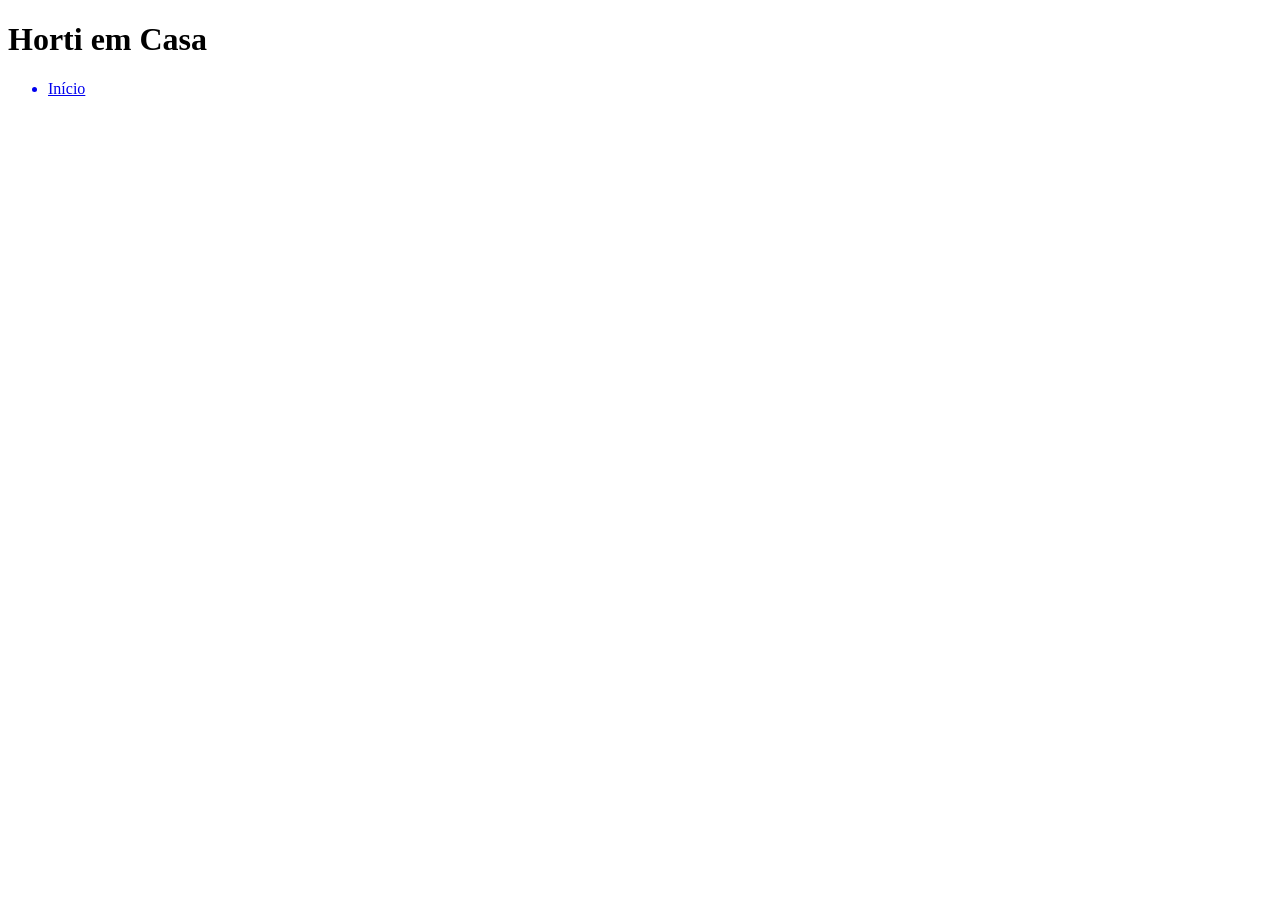
<file: .history/index_20220413094148.html>
<!DOCTYPE html>
<html lang="en">
<head>
    <meta charset="UTF-8">
    <meta http-equiv="X-UA-Compatible" content="IE=edge">
    <meta name="viewport" content="width=device-width, initial-scale=1.0">
    <title>Horti em Casa</title>
</head>
<body>
    <header>
        <div>
            <h1>
                Horti em Casa
            </h1>
        </div>

        <ul>
            <a href="#">
                <li>
                    Início
                </li>
            </a>
        </ul>
    </header>
    
</body>
</html>
</file>
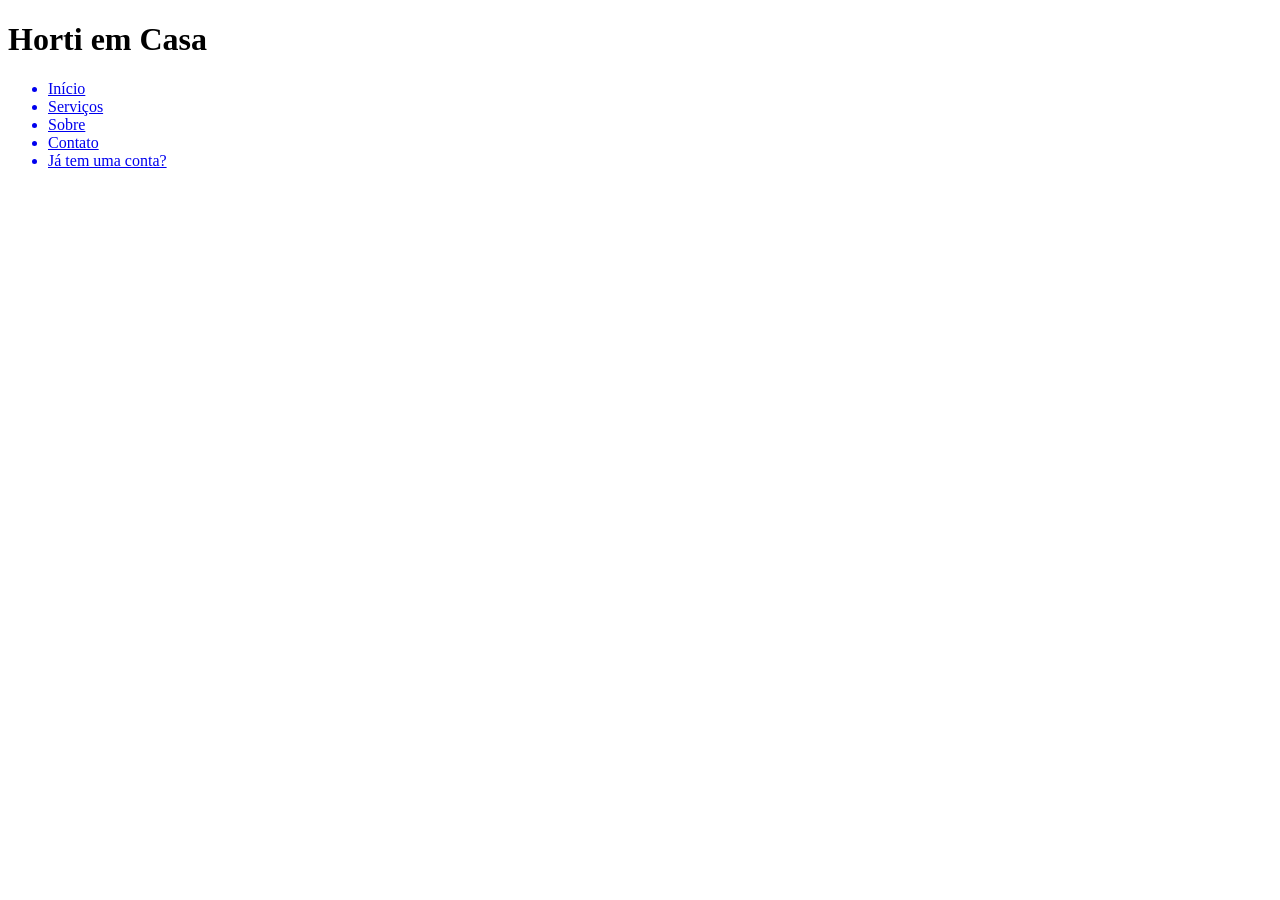
<file: .history/index_20220413094302.html>
<!DOCTYPE html>
<html lang="en">
<head>
    <meta charset="UTF-8">
    <meta http-equiv="X-UA-Compatible" content="IE=edge">
    <meta name="viewport" content="width=device-width, initial-scale=1.0">
    <title>Horti em Casa</title>
</head>
<body>
    <header>
        <div>
            <h1>
                Horti em Casa
            </h1>
        </div>

        <ul>
            <a href="#"><li>Início</li></a>
            <a href="#"><li>Serviços</li></a>
            <a href="#"><li>Sobre</li></a>
            <a href="#"><li>Contato</li></a>
            <a href="#"><li>Já tem uma conta?</li></a>
        </ul>
    </header>
    
</body>
</html>
</file>
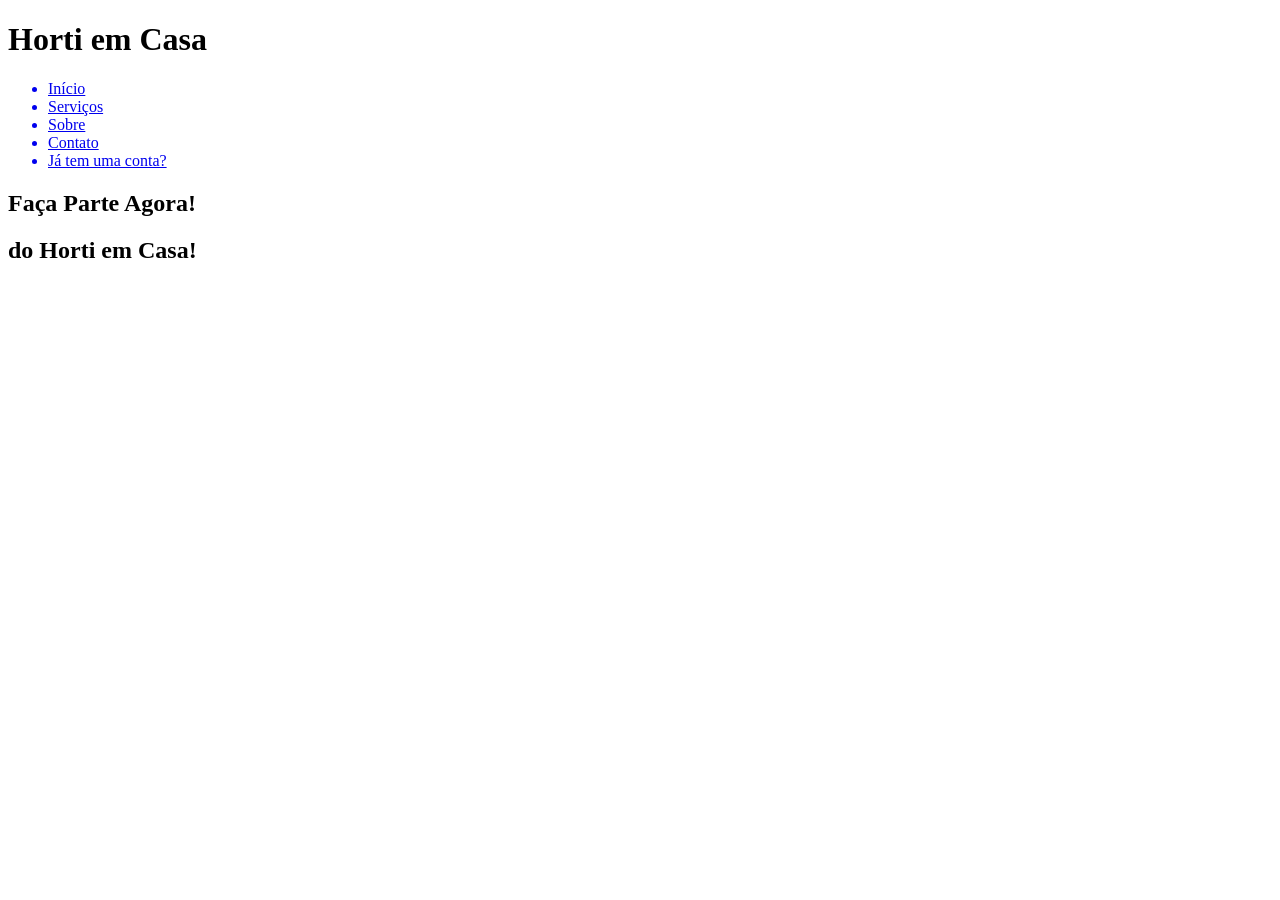
<file: .history/index_20220413094502.html>
<!DOCTYPE html>
<html lang="en">
<head>
    <meta charset="UTF-8">
    <meta http-equiv="X-UA-Compatible" content="IE=edge">
    <meta name="viewport" content="width=device-width, initial-scale=1.0">
    <title>Horti em Casa</title>
</head>
<body>
    <header>
        <div>
            <h1>
                Horti em Casa
            </h1>
        </div>

        <ul>
            <a href="#"><li>Início</li></a>
            <a href="#"><li>Serviços</li></a>
            <a href="#"><li>Sobre</li></a>
            <a href="#"><li>Contato</li></a>
            <a href="#"><li>Já tem uma conta?</li></a>
        </ul>
    </header>

    <main>
        <aside>
            <h2>
                Faça Parte Agora!
            </h2>
            <h2>
                do Horti em Casa!
            </h2>
        </aside>
    </main>
    
</body>
</html>
</file>
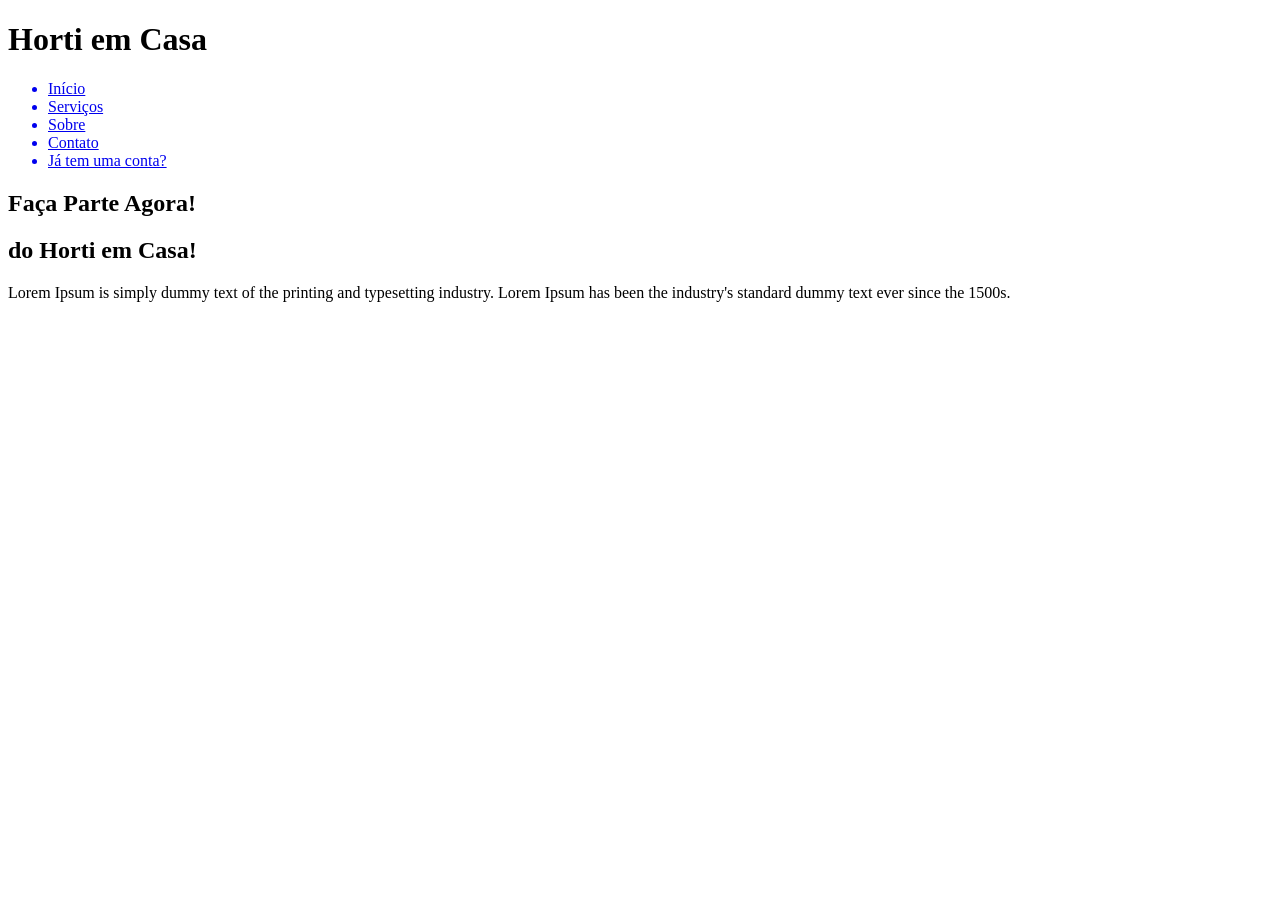
<file: .history/index_20220413094607.html>
<!DOCTYPE html>
<html lang="en">
<head>
    <meta charset="UTF-8">
    <meta http-equiv="X-UA-Compatible" content="IE=edge">
    <meta name="viewport" content="width=device-width, initial-scale=1.0">
    <title>Horti em Casa</title>
</head>
<body>
    <header>
        <div>
            <h1>
                Horti em Casa
            </h1>
        </div>

        <ul>
            <a href="#"><li>Início</li></a>
            <a href="#"><li>Serviços</li></a>
            <a href="#"><li>Sobre</li></a>
            <a href="#"><li>Contato</li></a>
            <a href="#"><li>Já tem uma conta?</li></a>
        </ul>
    </header>

    <main>
        <aside>
            <h2>
                Faça Parte Agora!
            </h2>
            <h2>
                do Horti em Casa!
            </h2>
            <p>
                Lorem Ipsum is simply dummy text of the printing and typesetting industry. Lorem Ipsum has been the industry's standard dummy text ever since the 1500s.
            </p>
        </aside>
    </main>
    
</body>
</html>
</file>
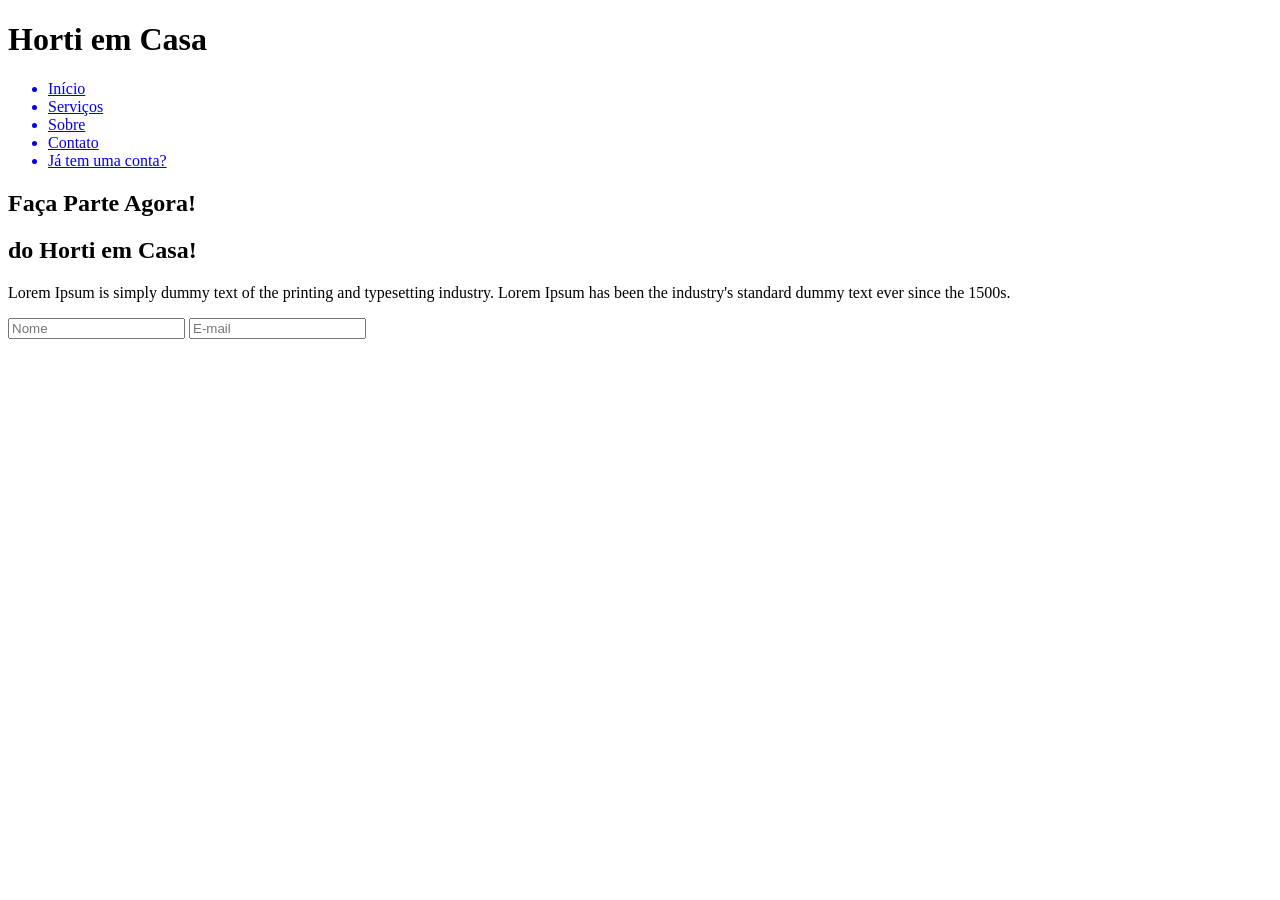
<file: .history/index_20220413094836.html>
<!DOCTYPE html>
<html lang="en">
<head>
    <meta charset="UTF-8">
    <meta http-equiv="X-UA-Compatible" content="IE=edge">
    <meta name="viewport" content="width=device-width, initial-scale=1.0">
    <title>Horti em Casa</title>
</head>
<body>
    <header>
        <div>
            <h1>
                Horti em Casa
            </h1>
        </div>

        <ul>
            <a href="#"><li>Início</li></a>
            <a href="#"><li>Serviços</li></a>
            <a href="#"><li>Sobre</li></a>
            <a href="#"><li>Contato</li></a>
            <a href="#"><li>Já tem uma conta?</li></a>
        </ul>
    </header>

    <main>
        <aside>
            <h2>
                Faça Parte Agora!
            </h2>
            <h2>
                do Horti em Casa!
            </h2>
            <p>
                Lorem Ipsum is simply dummy text of the printing and typesetting industry. Lorem Ipsum has been the industry's standard dummy text ever since the 1500s.
            </p>
            <form>
                <input type = "text" placeholder = "Nome">
                <input type = "email" placeholder = "E-mail">
            </form>
        </aside>
    </main>
    
</body>
</html>
</file>
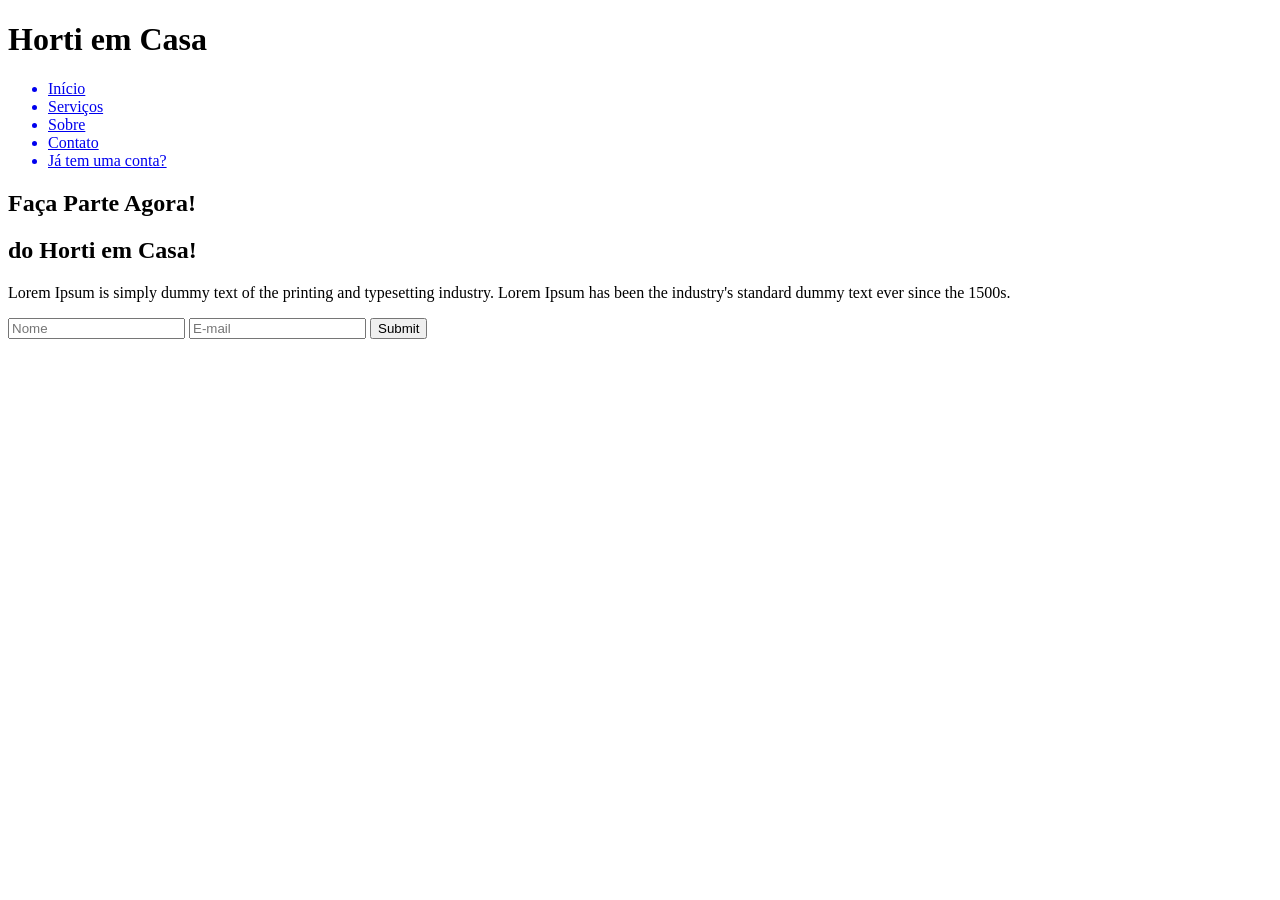
<file: .history/index_20220413094901.html>
<!DOCTYPE html>
<html lang="en">
<head>
    <meta charset="UTF-8">
    <meta http-equiv="X-UA-Compatible" content="IE=edge">
    <meta name="viewport" content="width=device-width, initial-scale=1.0">
    <title>Horti em Casa</title>
</head>
<body>
    <header>
        <div>
            <h1>
                Horti em Casa
            </h1>
        </div>

        <ul>
            <a href="#"><li>Início</li></a>
            <a href="#"><li>Serviços</li></a>
            <a href="#"><li>Sobre</li></a>
            <a href="#"><li>Contato</li></a>
            <a href="#"><li>Já tem uma conta?</li></a>
        </ul>
    </header>

    <main>
        <aside>
            <h2>
                Faça Parte Agora!
            </h2>
            <h2>
                do Horti em Casa!
            </h2>
            <p>
                Lorem Ipsum is simply dummy text of the printing and typesetting industry. Lorem Ipsum has been the industry's standard dummy text ever since the 1500s.
            </p>
            <form>
                <input type = "text" placeholder = "Nome">
                <input type = "email" placeholder = "E-mail">
                <input type = "submit" placeholder = "Enviar">
            </form>
        </aside>
    </main>
    
</body>
</html>
</file>
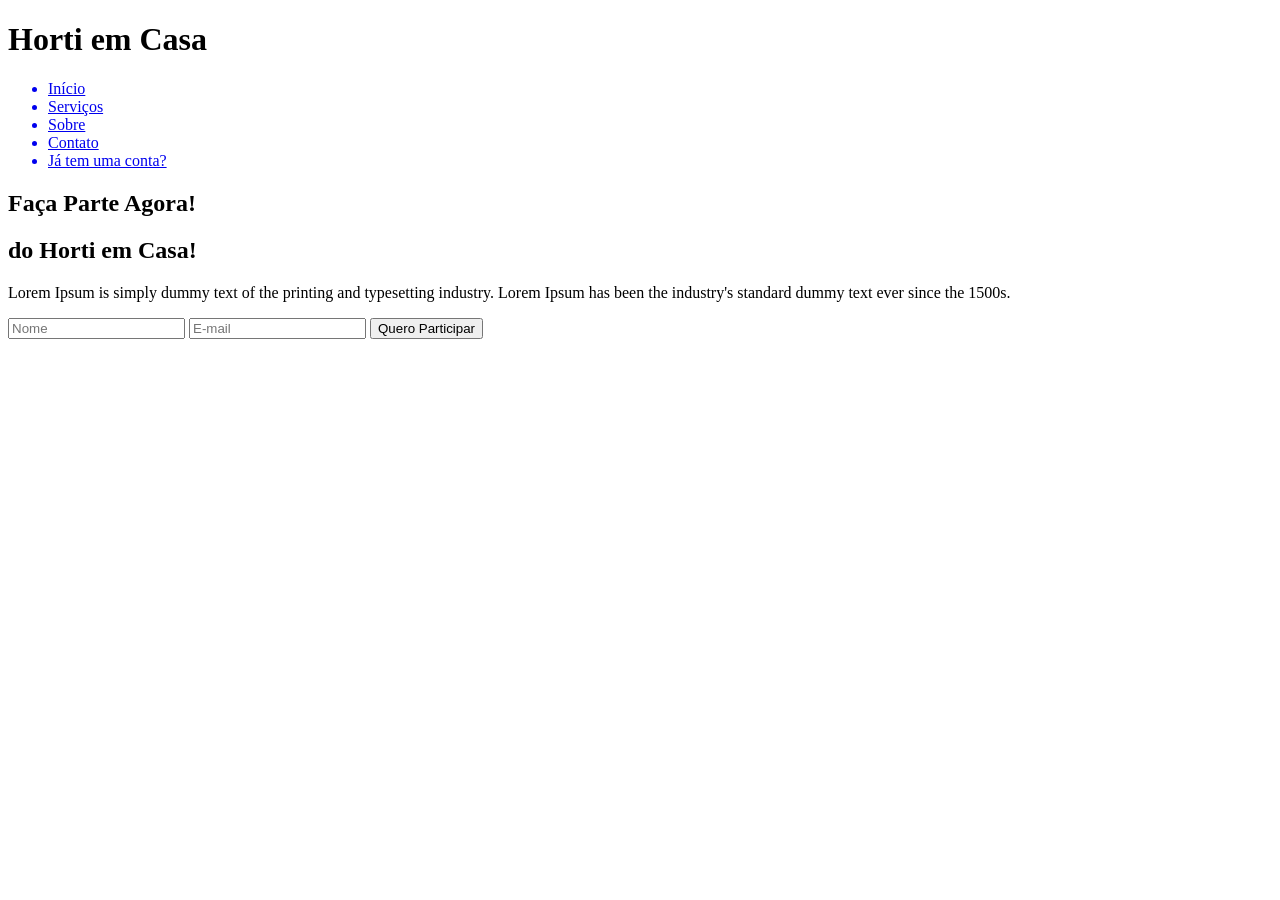
<file: .history/index_20220413094929.html>
<!DOCTYPE html>
<html lang="en">
<head>
    <meta charset="UTF-8">
    <meta http-equiv="X-UA-Compatible" content="IE=edge">
    <meta name="viewport" content="width=device-width, initial-scale=1.0">
    <title>Horti em Casa</title>
</head>
<body>
    <header>
        <div>
            <h1>
                Horti em Casa
            </h1>
        </div>

        <ul>
            <a href="#"><li>Início</li></a>
            <a href="#"><li>Serviços</li></a>
            <a href="#"><li>Sobre</li></a>
            <a href="#"><li>Contato</li></a>
            <a href="#"><li>Já tem uma conta?</li></a>
        </ul>
    </header>

    <main>
        <aside>
            <h2>
                Faça Parte Agora!
            </h2>
            <h2>
                do Horti em Casa!
            </h2>
            <p>
                Lorem Ipsum is simply dummy text of the printing and typesetting industry. Lorem Ipsum has been the industry's standard dummy text ever since the 1500s.
            </p>
            <form>
                <input type = "text" placeholder = "Nome">
                <input type = "email" placeholder = "E-mail">
                <input type = "submit" value = "Quero Participar">
            </form>
        </aside>
    </main>
    
</body>
</html>
</file>
